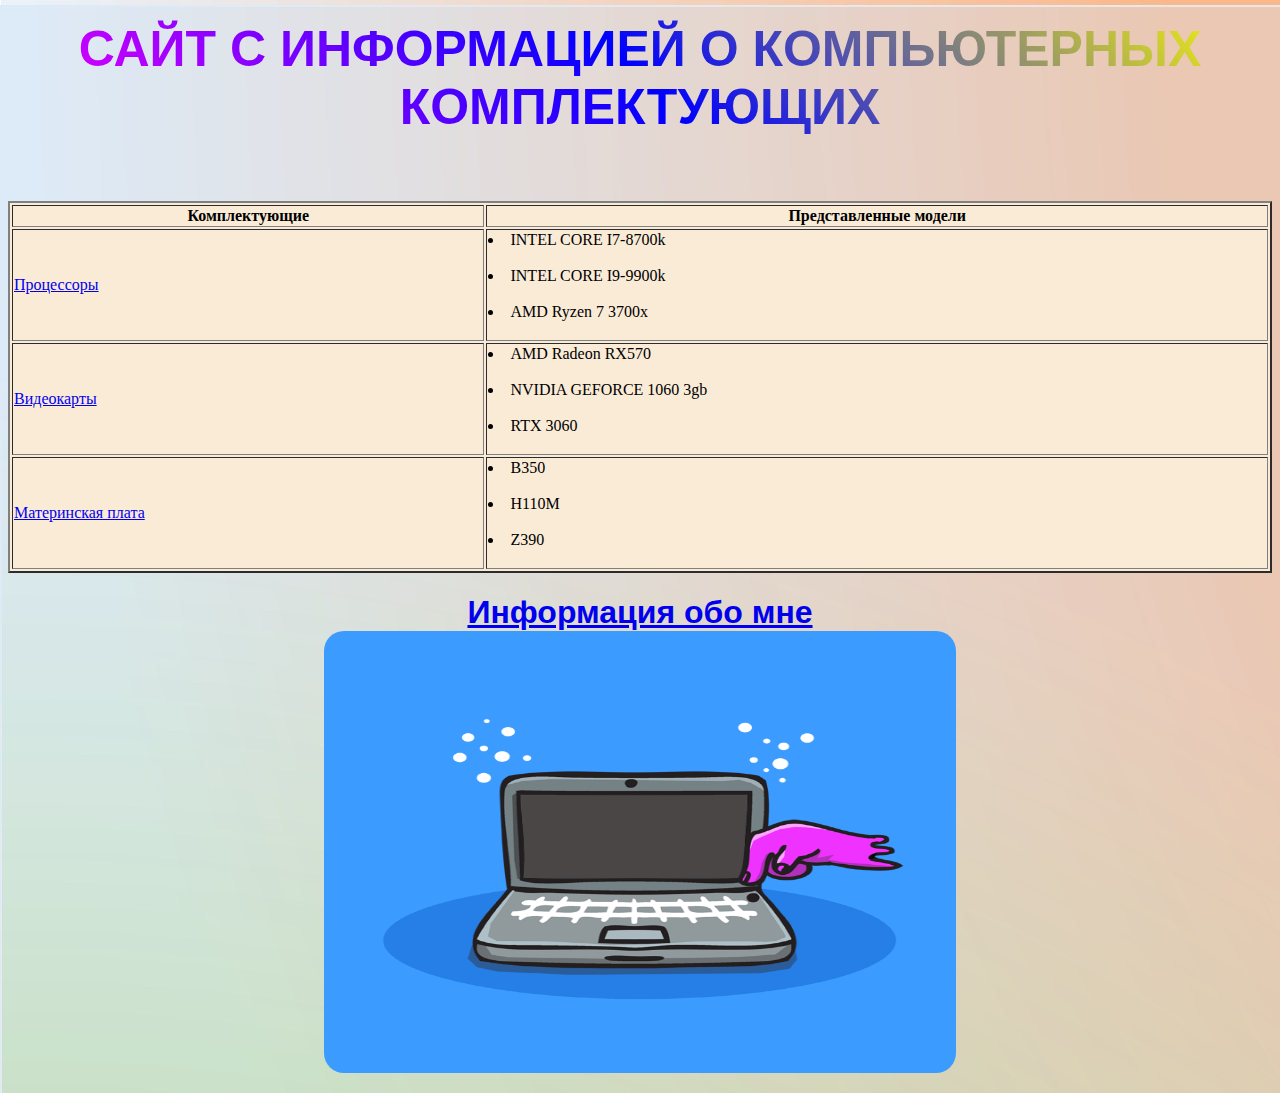
<file: index.html>
<html>
<head>
<title> Компьютерные комплектующие </title>
</head>
<style>
	@import "style.css";
	@import url("style.css");
</style>
<body>

<h1 class="gradient-text">Сайт с информацией о компьютерных комплектующих </h1> <br> </p>
<table border="2" width=100% bgcolor="FAEBD7">
<tr align=center>
<td><b>Комплектующие</b></td><td><b>Представленные модели</b></td></tr>
<tr><td><a href=proc.html>Процессоры</a></td><td> <li>INTEL CORE I7-8700k</li> <br>  <li>INTEL CORE I9-9900k</li> <br>  <li>AMD Ryzen 7 3700x</li> <br>  </td> </tr>
<tr><td><a href=video.html>Видеокарты</a></td><td> <li>AMD Radeon RX570</li> <br>  <li>NVIDIA GEFORCE 1060 3gb</li> <br>  <li>RTX 3060</li> <br>  </td> </tr>
<tr><td><a href=matcard.html>Материнская плата</a></td><td> <li>B350</li> <br>  <li>H110M</li> <br>  <li>Z390</li> <br>  </td> </tr>
</table>
</font>
<p align=center>
<font color="black" size="6" face="arial">
<b><a href=about.html>Информация обо мне</a> </b> <br>
<img src="computer.gif" width=50% height=50% >
</p>

</body>
</html>
</file>
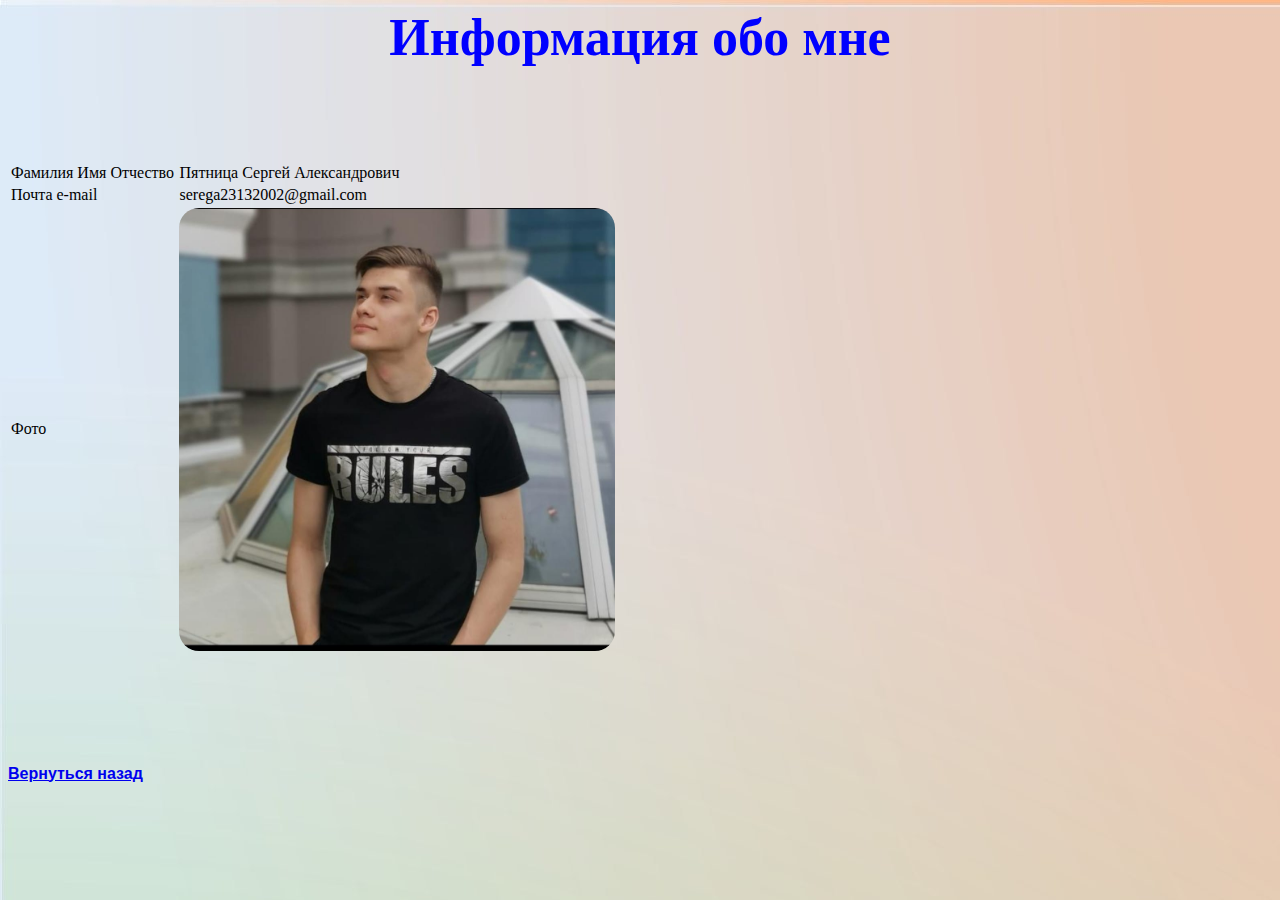
<file: about.html>
<html>
<head>
<title> Обо мне</title>
<head>
<style>
	@import "style.css";
	@import url("style.css");
</style>
<body bgcolor="87CEEB">
<p align=center>
<h1> Информация обо мне <h1> <br>
<table border="0" width=100%>
<tr><td>Фамилия Имя Отчество</td><td> Пятница Сергей Александрович <br></td> </tr>
<tr><td>Почта e-mail</td><td> serega23132002@gmail.com <br> </td> </tr>
<tr><td>Фото</td><td> <img src="photo.jfif" width=40% height=40%> <br></td> </tr>
</table>
</font>
<br>
<p align=left>
<font color="black" size="3" face="arial">
<b><a href=site.html>Вернуться назад</a> </b> <br>

</body>
</head>
</html>
</file>
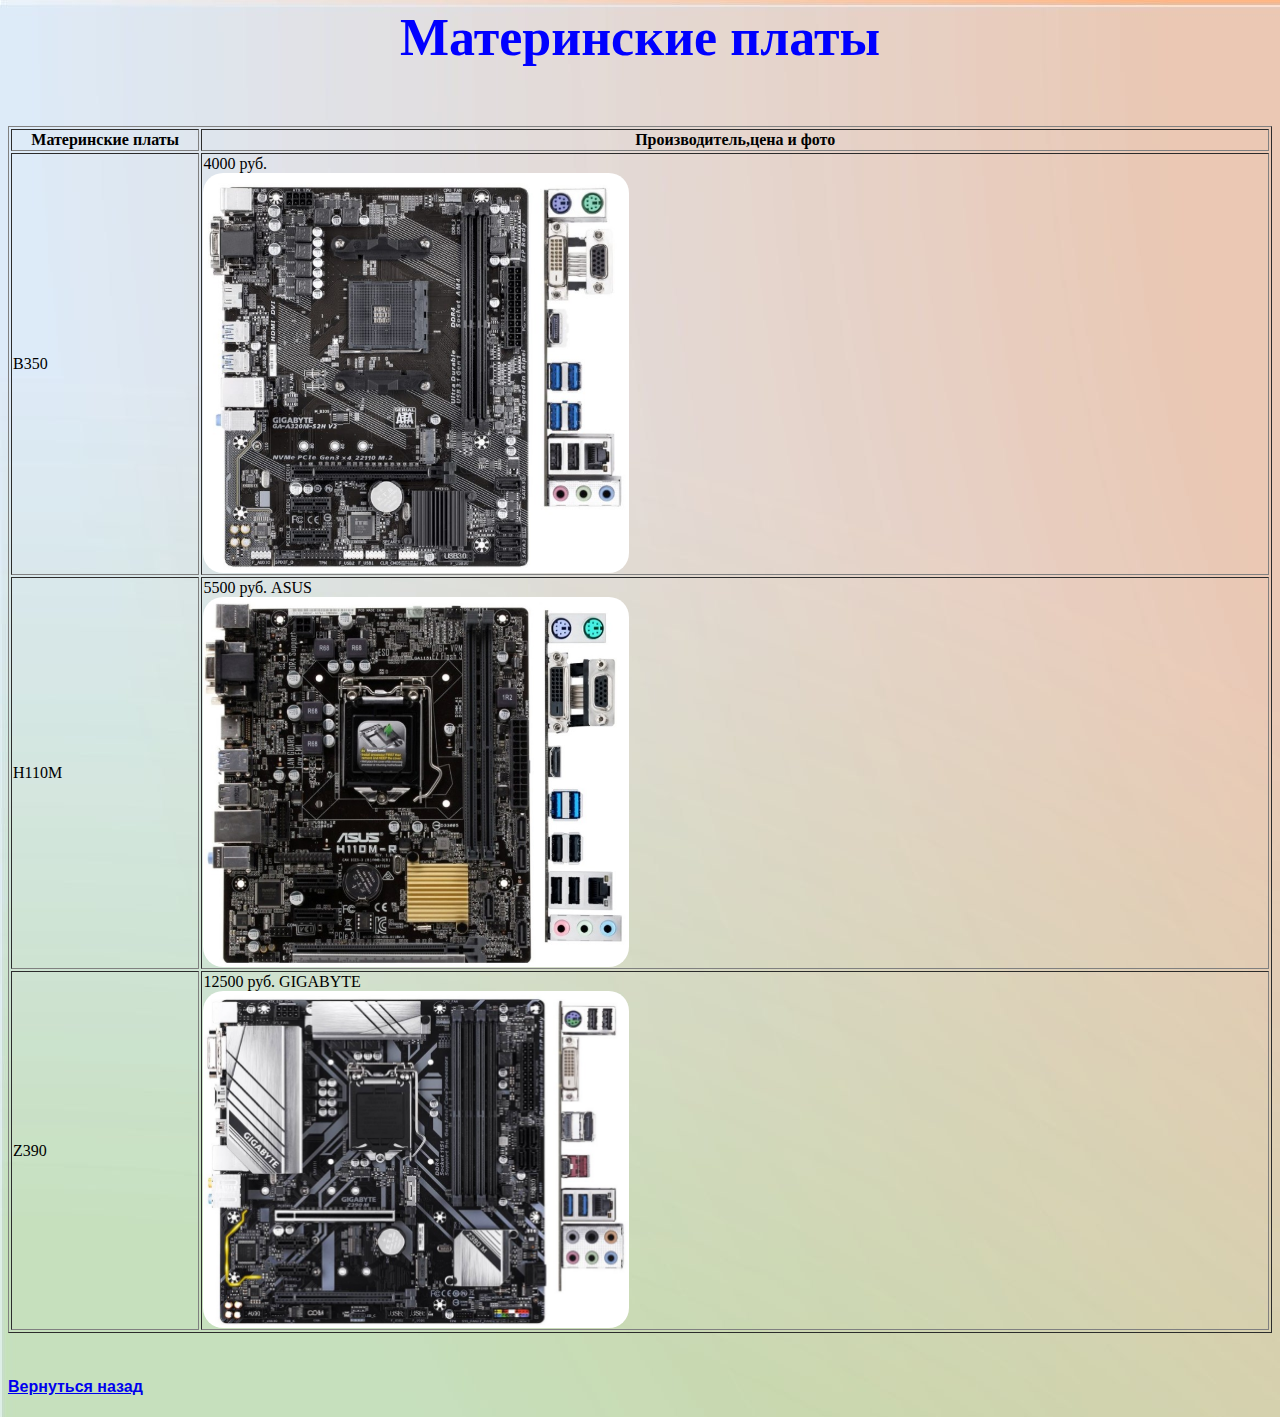
<file: matcard.html>
<html>
<head>
<title> Материнские платы</title>
<head>
<style>
	@import "style.css";
	@import url("style.css");
</style>
<body bgcolor="87CEEB">
<p align=center>
<h1> Материнские платы </h1> <br>
<table border="1" width=100%>
<tr align=center>
<td><b>Материнские платы</b></td><td><b>Производитель,цена и фото</b></td></tr>
<tr><td>B350</td><td> 4000 руб. <br><img src="b350.jpg" width=40% height=40%> <br> </td> </tr>
<tr><td>H110M</td><td> 5500 руб. ASUS <br><img src="h110m.jpg" width=40% height=40%> <br> </td> </tr>
<tr><td>Z390</td><td> 12500 руб. GIGABYTE <br><img src="z390.jpg" width=40% height=40%> <br></td> </tr>
</table>
</font>
<br>
<p align=left>
<font color="black" size="3" face="arial">
<b><a href=site.html>Вернуться назад</a> </b> <br>

</body>
</head>
</html>
</file>
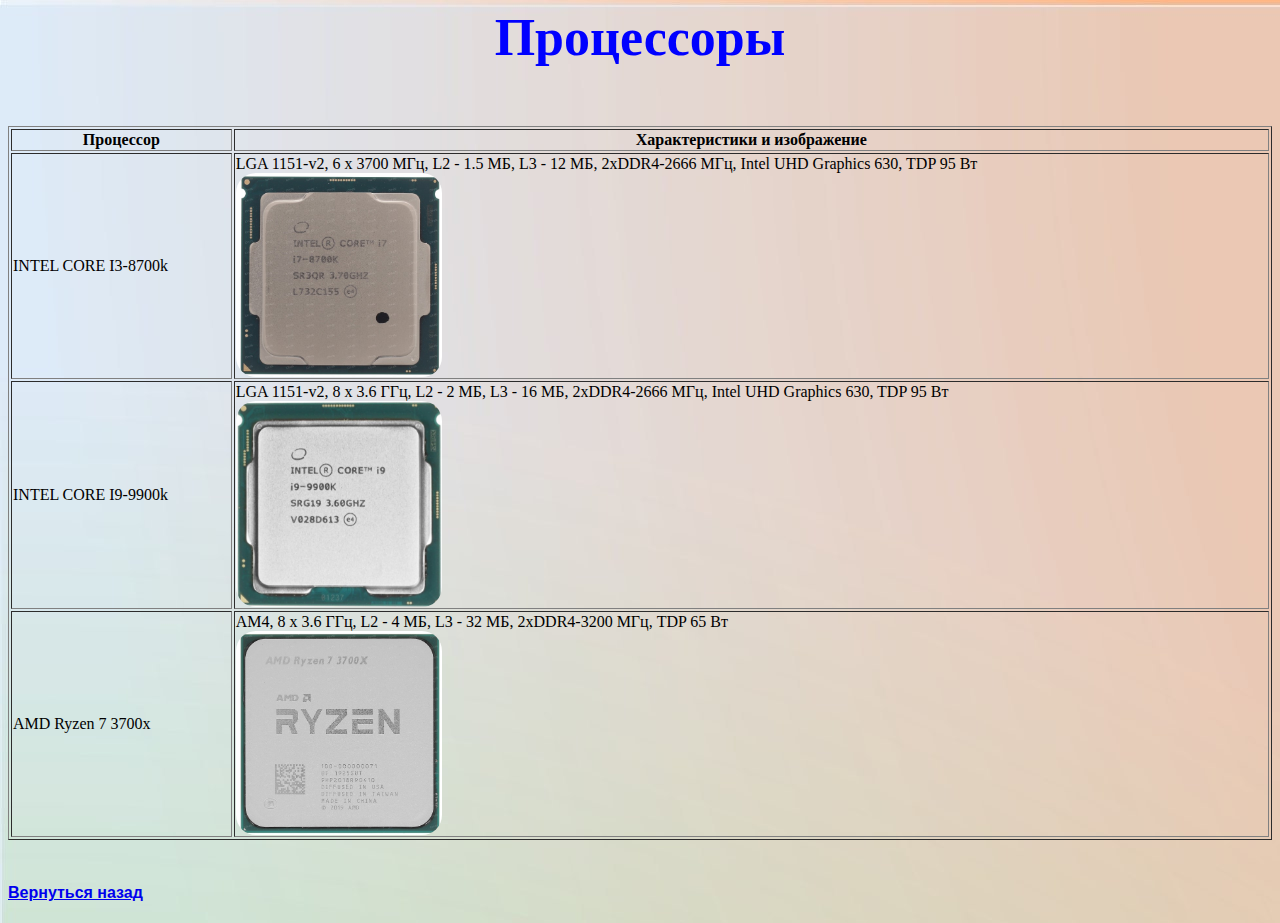
<file: proc.html>
<html>
<head>
<title> Процессоры </title>
<head>
<style>
	@import "style.css";
	@import url("style.css");
</style>
<body bgcolor="87CEEB">
<p align=center>
<h1> Процессоры </h1> <br>
<table border="1" width=100%>
<tr align=center>
<td><b>Процессор</b></td><td><b>Характеристики и изображение</b></td></tr>
<tr><td>INTEL CORE I3-8700k</td><td> LGA 1151-v2, 6 x 3700 МГц, L2 - 1.5 МБ, L3 - 12 МБ, 2хDDR4-2666 МГц, Intel UHD Graphics 630, TDP 95 Вт<br><img src="i78700k.jpg" width=20% height=20%> <br> </td> </tr>
<tr><td>INTEL CORE I9-9900k</td><td> LGA 1151-v2, 8 x 3.6 ГГц, L2 - 2 МБ, L3 - 16 МБ, 2хDDR4-2666 МГц, Intel UHD Graphics 630, TDP 95 Вт<br><img src="i99900k.jpg" width=20% height=20%> <br> </td> </tr>
<tr><td>AMD Ryzen 7 3700x</td><td> AM4, 8 x 3.6 ГГц, L2 - 4 МБ, L3 - 32 МБ, 2хDDR4-3200 МГц, TDP 65 Вт<br><img src="ryzen.jpg" width=20% height=20%> <br></td> </tr>
</table>
</font>
<br>
<p align=left>
<font color="black" size="3" face="arial">
<b><a href=site.html>Вернуться назад</a> </b> <br>

</body>
</head>
</html>
</file>
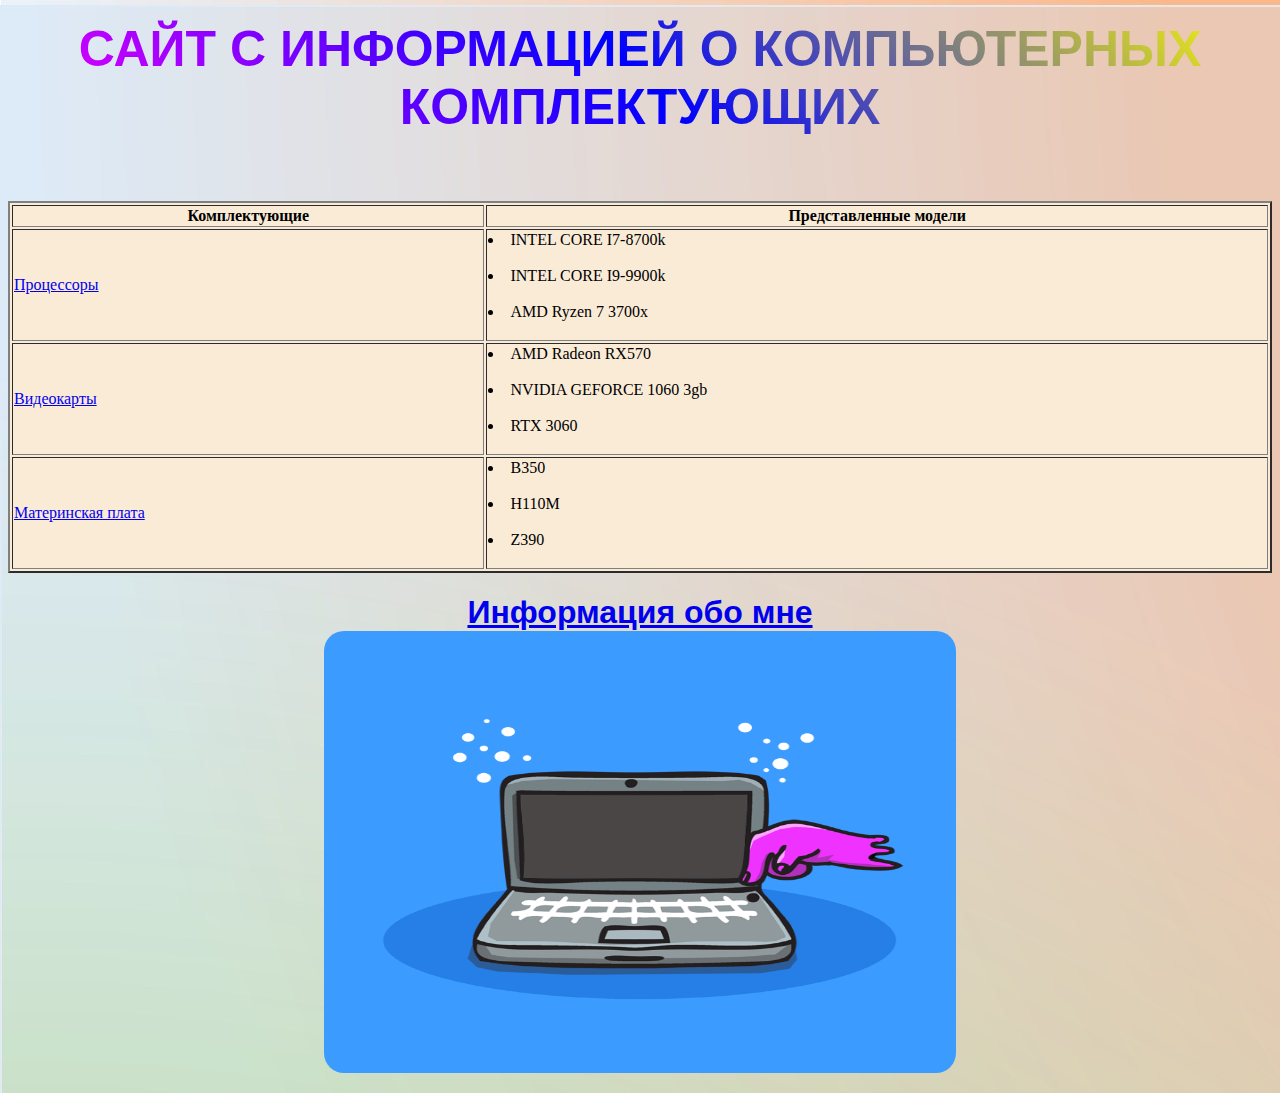
<file: site.html>
<html>
<head>
<title> Компьютерные комплектующие </title>
</head>
<style>
	@import "style.css";
	@import url("style.css");
</style>

<body>

<h1 class="gradient-text">Сайт с информацией о компьютерных комплектующих </h1> <br> </p>
<table border="2" width=100% bgcolor="FAEBD7">
<tr align=center>
<td><b>Комплектующие</b></td><td><b>Представленные модели</b></td></tr>
<tr><td><a href=proc.html>Процессоры</a></td><td> <li>INTEL CORE I7-8700k</li> <br>  <li>INTEL CORE I9-9900k</li> <br>  <li>AMD Ryzen 7 3700x</li> <br>  </td> </tr>
<tr><td><a href=video.html>Видеокарты</a></td><td> <li>AMD Radeon RX570</li> <br>  <li>NVIDIA GEFORCE 1060 3gb</li> <br>  <li>RTX 3060</li> <br>  </td> </tr>
<tr><td><a href=matcard.html>Материнская плата</a></td><td> <li>B350</li> <br>  <li>H110M</li> <br>  <li>Z390</li> <br>  </td> </tr>
</table>
</font>
<p align=center>
<font color="black" size="6" face="arial">
<b><a href=about.html>Информация обо мне</a> </b> <br>
<img src="computer.gif" width=50% height=50% >
</p>

</body>
</html>
</file>
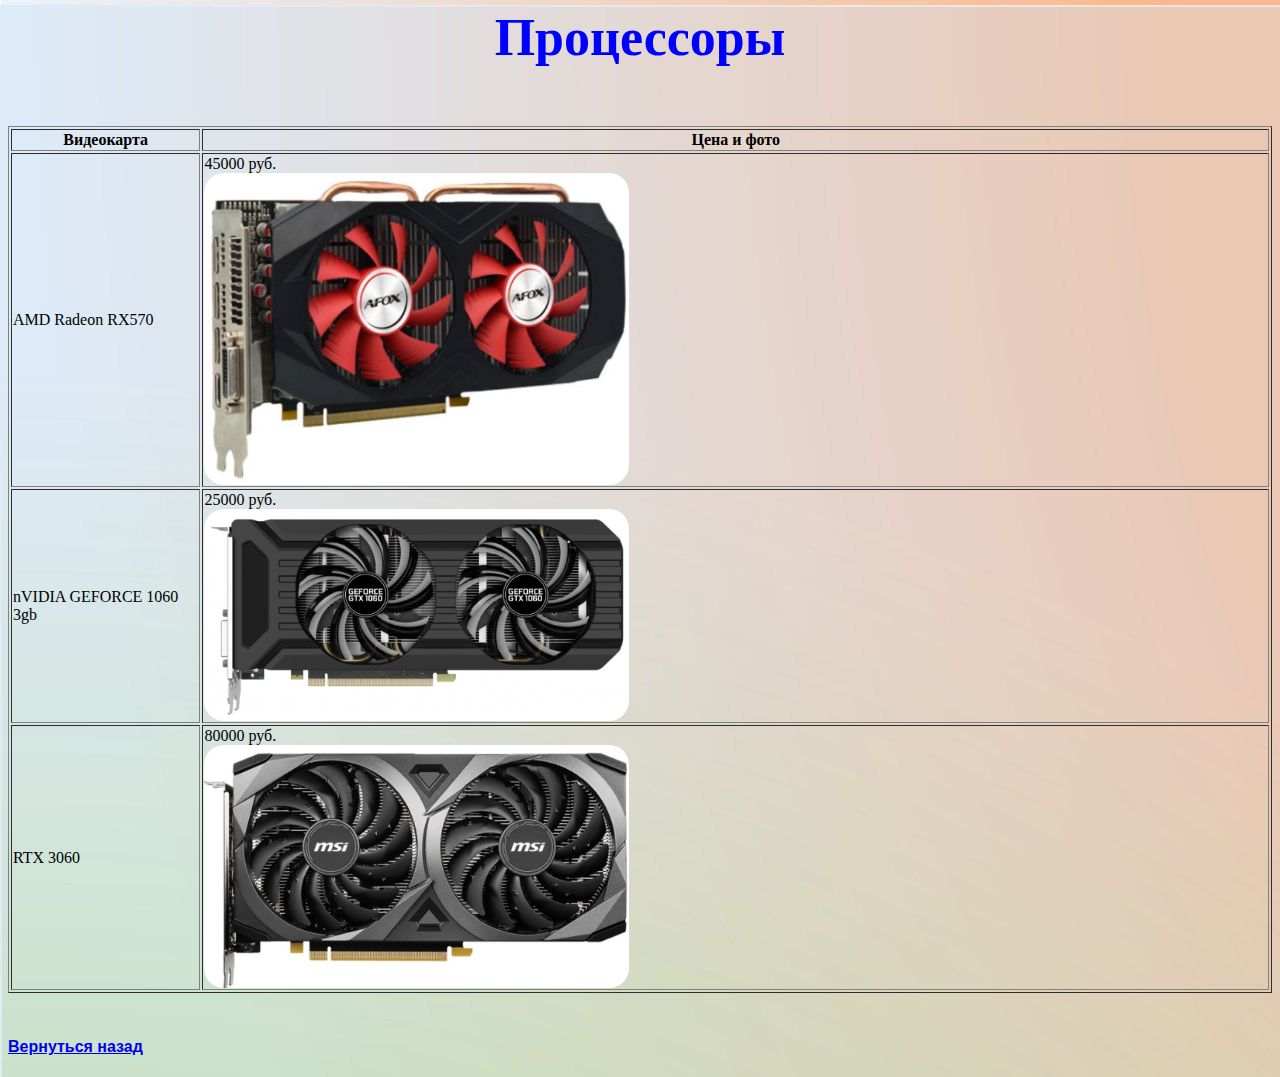
<file: video.html>
<html>
<head>
<title> Видеокарты </title>
<head>
<style>
	@import "style.css";
	@import url("style.css");
</style>
<body bgcolor="87CEEB">
<p align=center>
<h1> Процессоры </h1> <br>
<table border="1" width=100%>
<tr align=center>
<td><b>Видеокарта</b></td><td><b>Цена и фото</b></td></tr>
<tr><td>AMD Radeon RX570</td><td> 45000 руб. <br><img src="rx570.jpg" width=40% height=20%> <br> </td> </tr>
<tr><td>nVIDIA GEFORCE 1060 3gb</td><td> 25000 руб. <br><img src="1060.jpg" width=40% height=20%> <br> </td> </tr>
<tr><td>RTX 3060</td><td> 80000 руб. <br><img src="3060.jpg" width=40% height=20%> <br></td> </tr>
</table>
</font>
<br>
<p align=left>
<font color="black" size="3" face="arial">
<b><a href=site.html>Вернуться назад</a> </b> <br>

</body>
</head>
</html>
</file>
